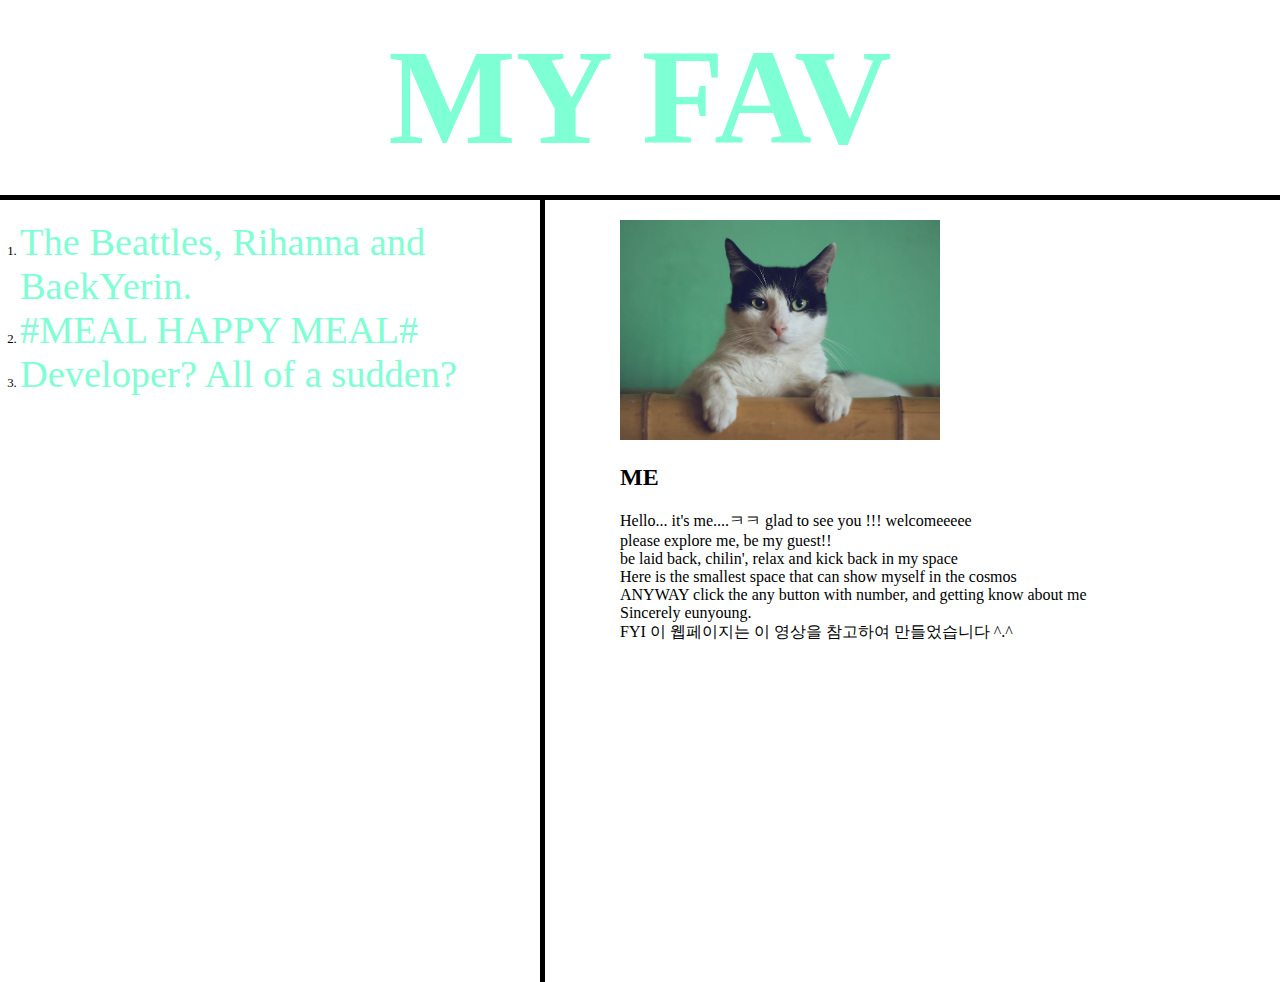
<file: index.html>
<!doctype html>
<html>
<head>
<title>WEB1 - welcome</title>
<meta charset="utf-8">
<link rel="stylesheet" href="style.css">
</head>

<body>
    <h1><a href="index.html">MY FAV</a></h1>
    <div id="grid">
        <ol>
            <li><a href="1.html">The Beattles, Rihanna and BaekYerin.</a></li>
            <li><a href="2.html">#MEAL HAPPY MEAL#</a></li>
            <li><a href="3.html">Developer? All of a sudden?</a></li>
        </ol>
    <div>
        <img src="cat.jpg" width="50%">
        <br>
        <h2>ME</h2>
        Hello... it's me....ㅋㅋ
        glad to see you !!! welcomeeeee <br>
        please explore me, be my guest!!<br>
        be laid back, chilin', relax and kick back in my space<br>
        Here is the smallest space that can show myself in the cosmos  <br>
        ANYWAY click the any button with number, and getting know about me<br>
        Sincerely eunyoung.
        <br>
        FYI 이 웹페이지는 이 영상을 참고하여 만들었습니다 ^.^
        <iframe width="560" height="315" src="https://www.youtube.com/embed/7T7r_oSp0SE" title="The power of code" frameborder="0" allow="accelerometer; autoplay; clipboard-write; encrypted-media; gyroscope; picture-in-picture; web-share" allowfullscreen></iframe>
    </div>
</div>
</body>
    
</html>
</file>
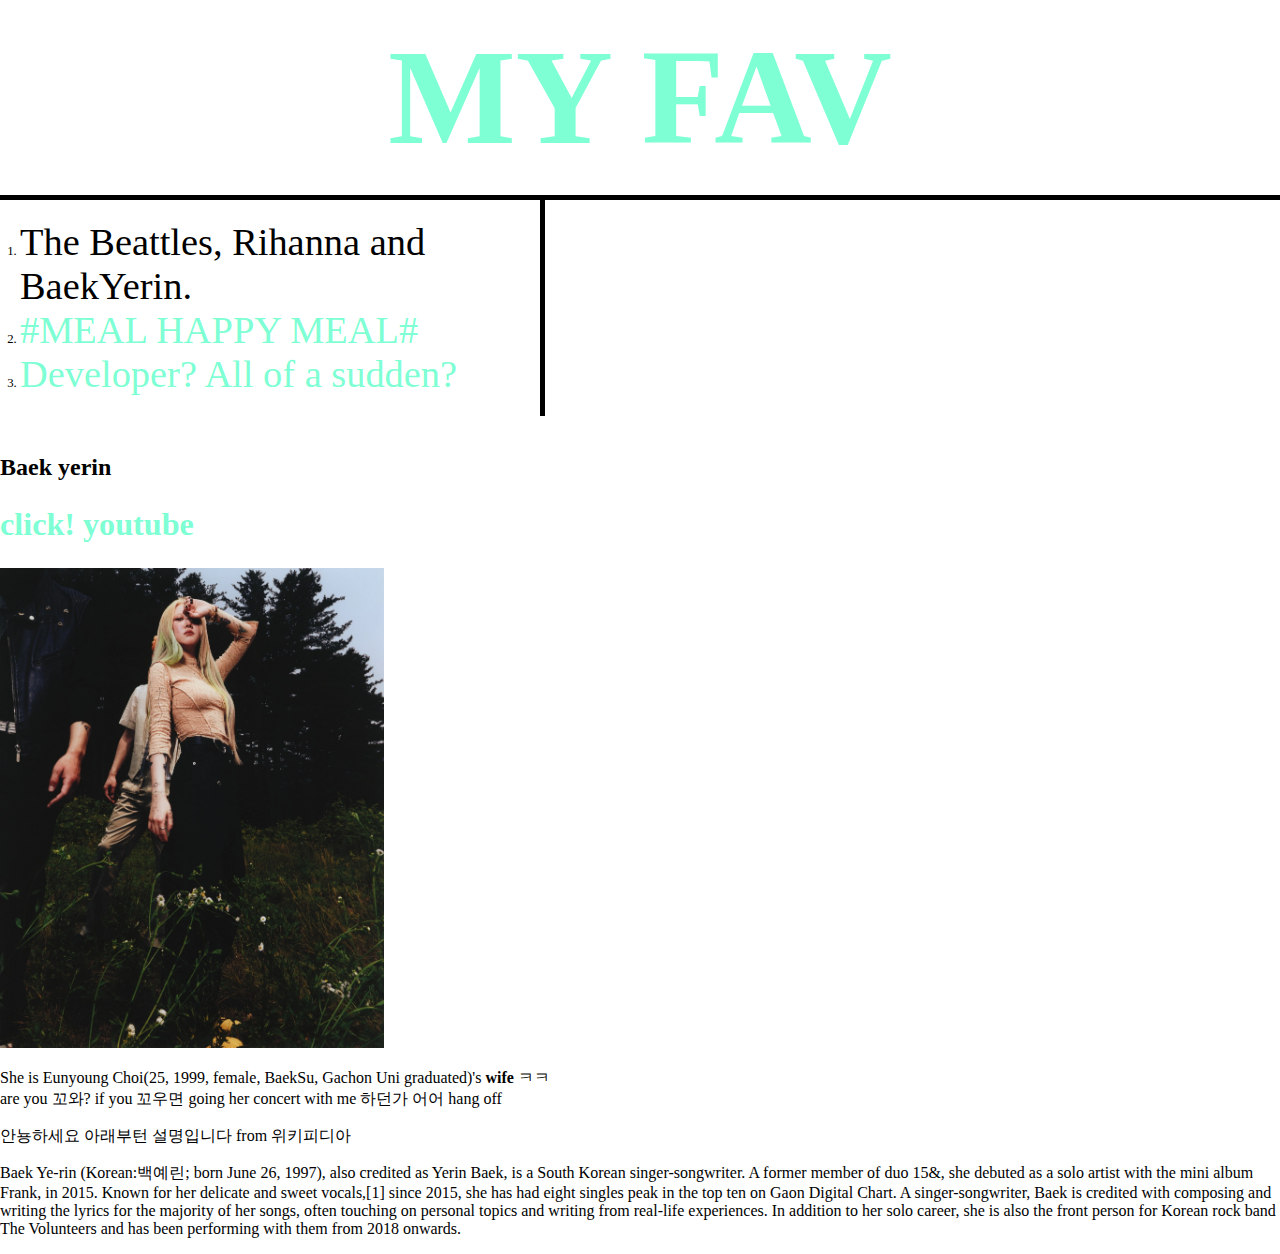
<file: 1.html>
<!doctype html>
<html>
<head>
<title>WEB1 - about BaekYerin</title>
<meta charset="utf-8">
<link rel="stylesheet" href="style.css">
</head>

<body>
    <h1><a href="index.html">MY FAV</a></h1>
<ol>
    <li><a href="1.html" style="color :black">The Beattles, Rihanna and BaekYerin.</a></li>
    <li><a href="2.html">#MEAL HAPPY MEAL#</a></li>
    <li><a href="3.html">Developer? All of a sudden?</a></li>
</ol>

<br>
<h2>Baek yerin</h2>
<h6><a href="https://www.youtube.com/channel/UCYoNPLKd1kXh4v3bvIx1pTA" title = "백예린 유튜브예요오옹">click! youtube</a></h6>
<img src="tvtconcept.jpg" width="30%">
<p>She is Eunyoung Choi(25, 1999, female, BaekSu, Gachon Uni graduated)'s <strong>wife</strong> ㅋㅋ <br>are you 꼬와? if you 꼬우면 going her concert with me 하던가 어어 hang off
</p style = "margin-top:100000px;"><p>안뇽하세요 아래부턴 설명입니다 from 위키피디아</p>
Baek Ye-rin (Korean:백예린; born June 26, 1997), also credited as Yerin Baek, is a South Korean singer-songwriter. A former member of duo 15&, she debuted as a solo artist with the mini album Frank, in 2015. Known for her delicate and sweet vocals,[1] since 2015, she has had eight singles peak in the top ten on Gaon Digital Chart. A singer-songwriter, Baek is credited with composing and writing the lyrics for the majority of her songs, often touching on personal topics and writing from real-life experiences. In addition to her solo career, she is also the front person for Korean rock band The Volunteers and has been performing with them from 2018 onwards.</p>
</body>
    
</html>
</file>
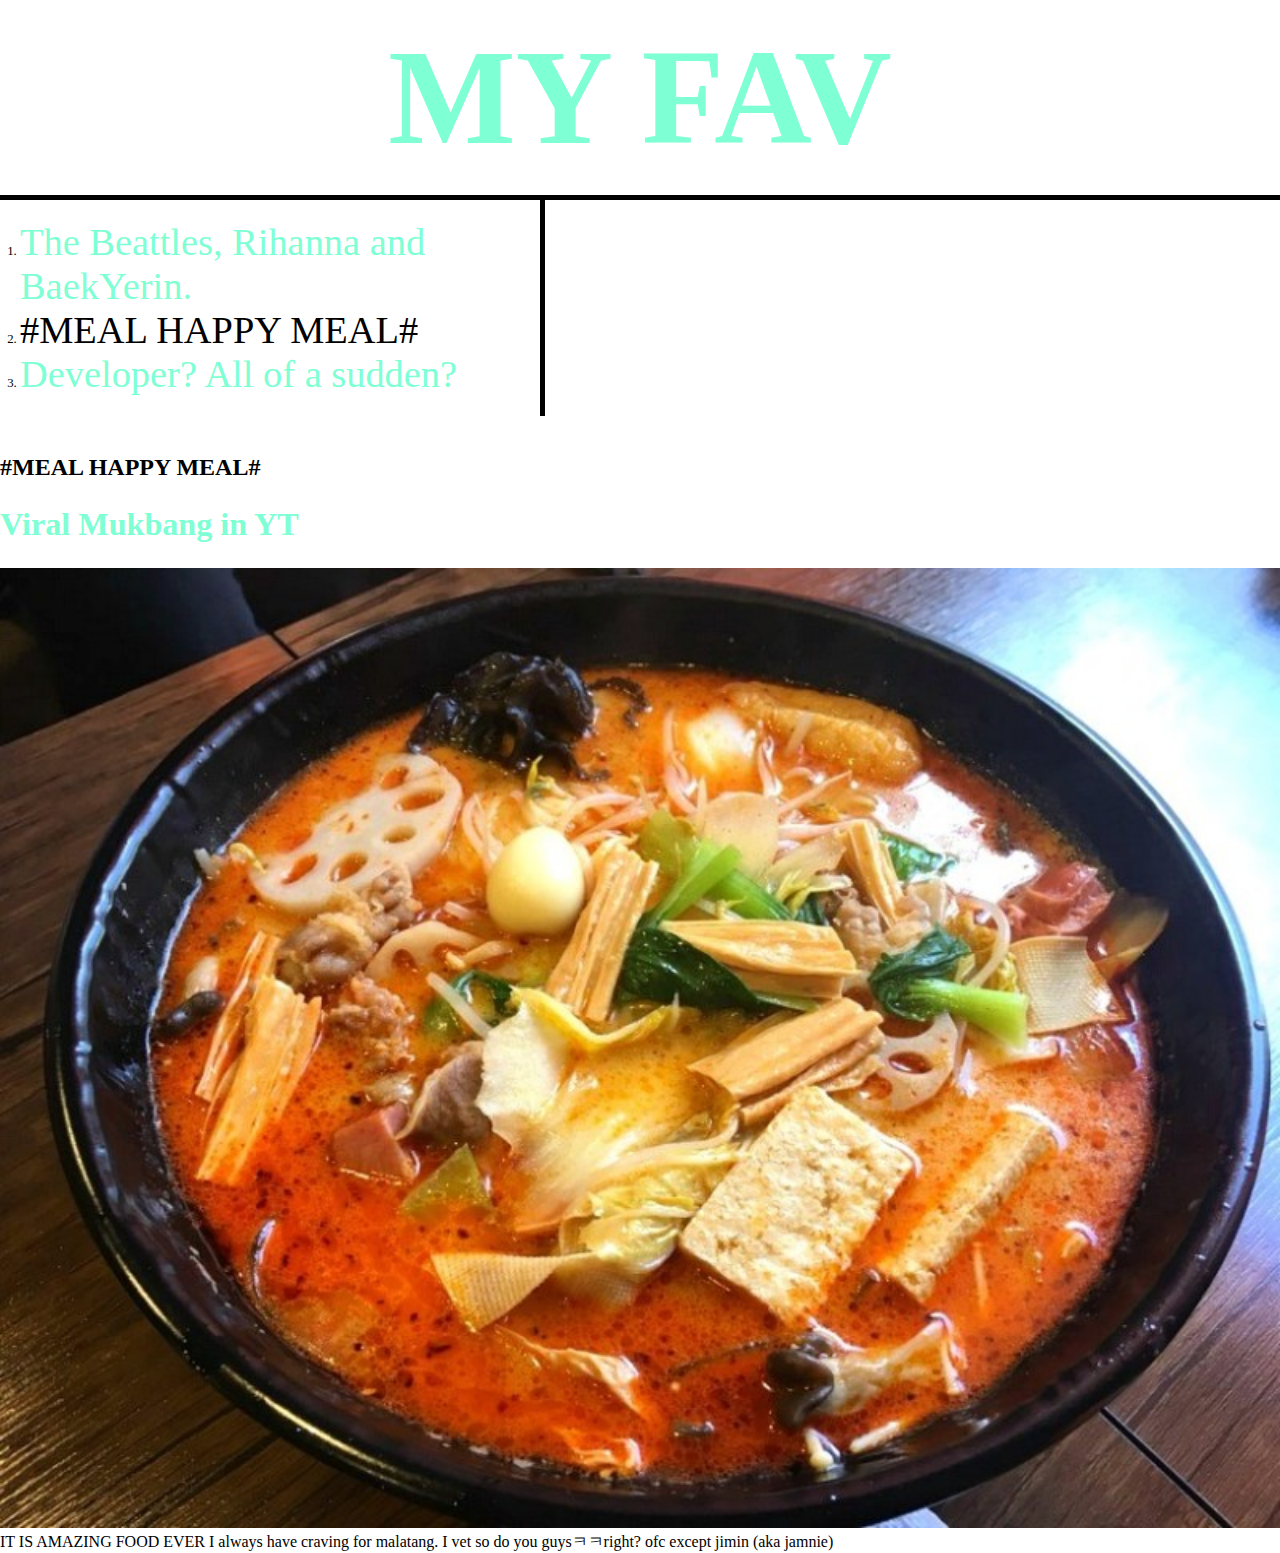
<file: 2.html>
<!doctype html>
<html>
<head>
<title>WEB1 - about Happy meal</title>
<meta charset="utf-8">
<link rel="stylesheet" href="style.css">
</head>

<body>
    <h1><a href="index.html">MY FAV</a></h1>
<ol>
    <li><a href="1.html">The Beattles, Rihanna and BaekYerin.</a></li>
    <li><a href="2.html" style="color :black">#MEAL HAPPY MEAL#</a></li>
    <li><a href="3.html">Developer? All of a sudden?</a></li>
</ol>
<br>
<h2>#MEAL HAPPY MEAL#</h2>
<h6><a href="https://youtu.be/k5HT3eFtotE" title = "마라탕 먹방이예요오옹"> Viral Mukbang in YT </a></h6>
<img src="마라탕.jpg" width="100%">
IT IS AMAZING FOOD EVER
I always have craving for malatang. I vet so do you guysㅋㅋright? ofc except jimin (aka jamnie)
</body>
    
</html>
</file>
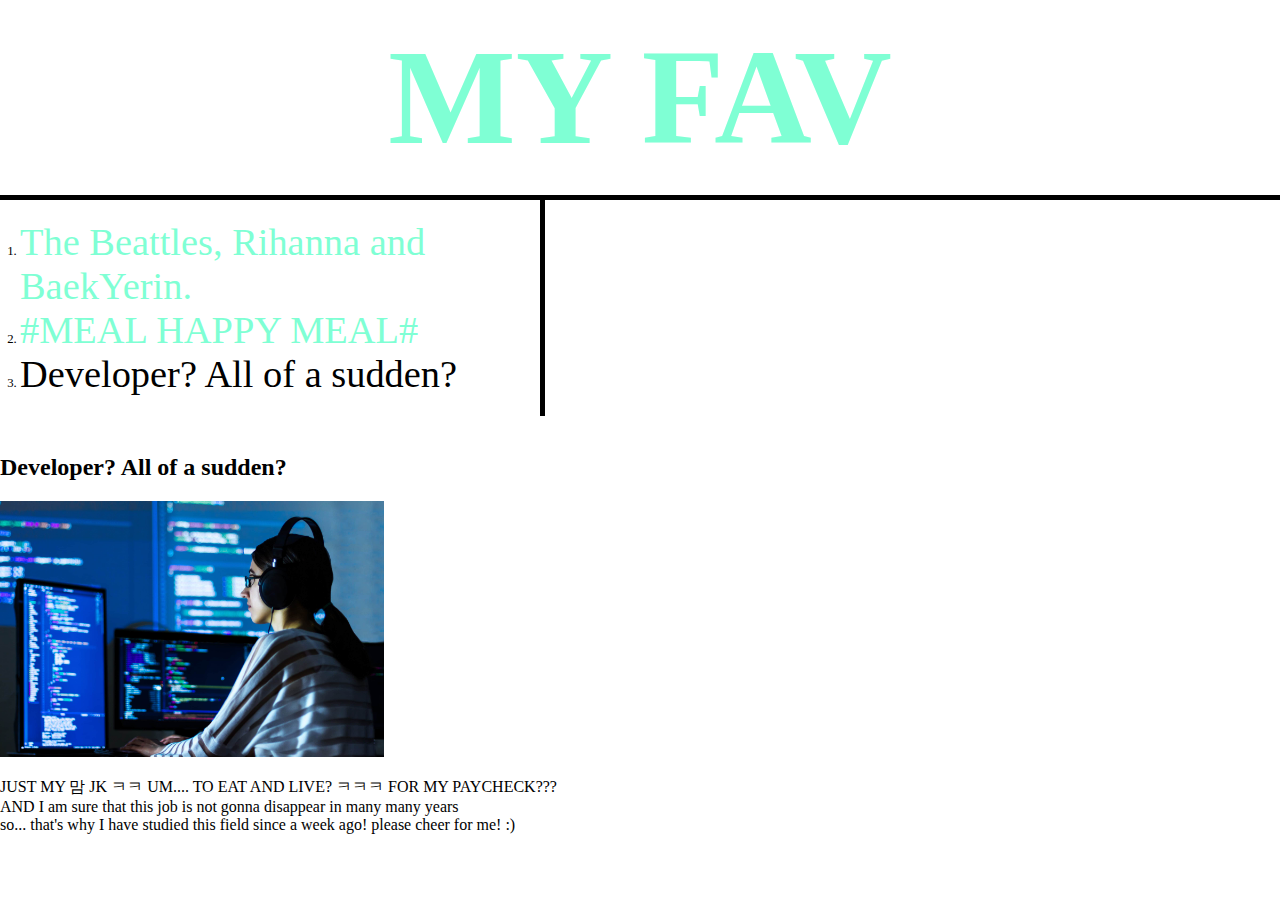
<file: 3.html>
<!doctype html>
<html>
<head>
<title>WEB1 - about Developer? All of a sudden?</title>
<meta charset="utf-8">
<link rel="stylesheet" href="style.css">
</head>

<body>
    <h1><a href="index.html">MY FAV</a></h1>
<ol>
    <li><a href="1.html"class ="saw">The Beattles, Rihanna and BaekYerin.</a></li>
    <li><a href="2.html"class ="saw active">#MEAL HAPPY MEAL#</a></li>
    <li><a href="3.html"style="color:black">Developer? All of a sudden?</a></li>
</ol>

<br>
<h2>Developer? All of a sudden?</h2>

<img src="DEV.jpeg" width="30%">
<p>JUST MY 맘
JK ㅋㅋ
UM.... TO EAT AND LIVE? ㅋㅋㅋ FOR MY PAYCHECK???
<br>AND I am sure that this job is not gonna disappear in many many years
<br>so... that's why I have studied this field since a week ago! please cheer for me! :)</p>
</body>
    
</html>
</file>
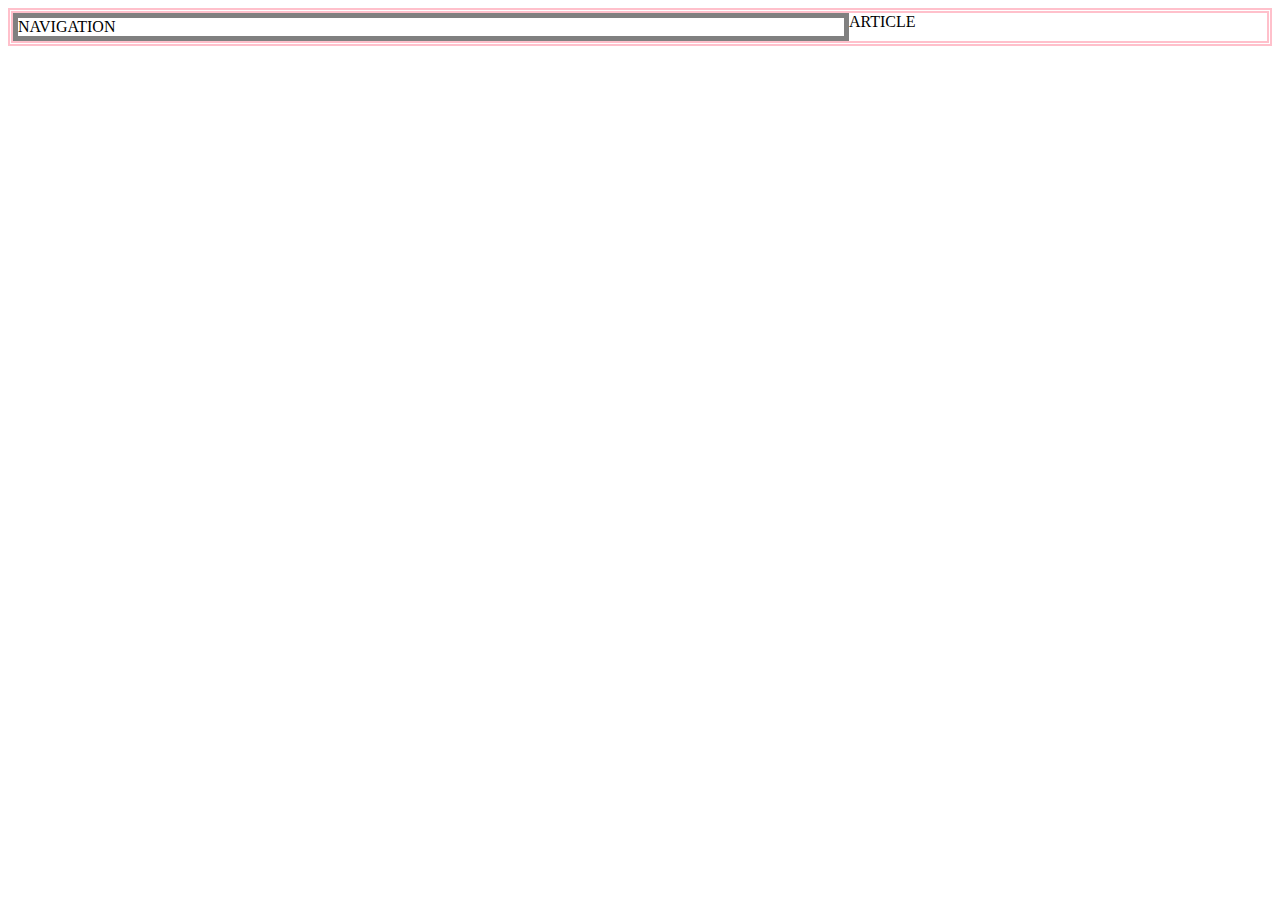
<file: gird.html>
<!DOCTYPE html>
<html>
    <meta charset="utf-8">
    <title>
    </title>
    <style>
        #grid {
           border: 5px double pink;
           display:grid;
           grid-template-columns: 2fr 1fr;
        }
        div {
            border: 5px solid gray;

        }
    </style>
    <body>
        <div id="grid">
        <div> NAVIGATION</div>
        <span>ARTICLE</span>
        </div>
    </body>
</html>
</file>
<file: style.css>
body {
    margin: 0px;
}
a {
    color :aquamarine;
    text-decoration:none;
    font-size : 300%;
}
ol {
   border-right:5px solid black;
   width: 500px;
   margin:0;
   padding:20px;
   font-size: 80%;
}
h1 {
    font-size: 45px;
    text-align: center;
    border-bottom: 5px solid black;
    padding:20px;
    margin:0;

}
#grid{
    display:grid;
    grid-template-columns: 600px 1fr;
    padding: 0px;

}
div {
    padding:20px;
}
@media(max-width:800px){
#grid {
    
    display:block;
}
ol{
    border-right:none;

}
h1 {
    border-right:none;
}
}
</file>
